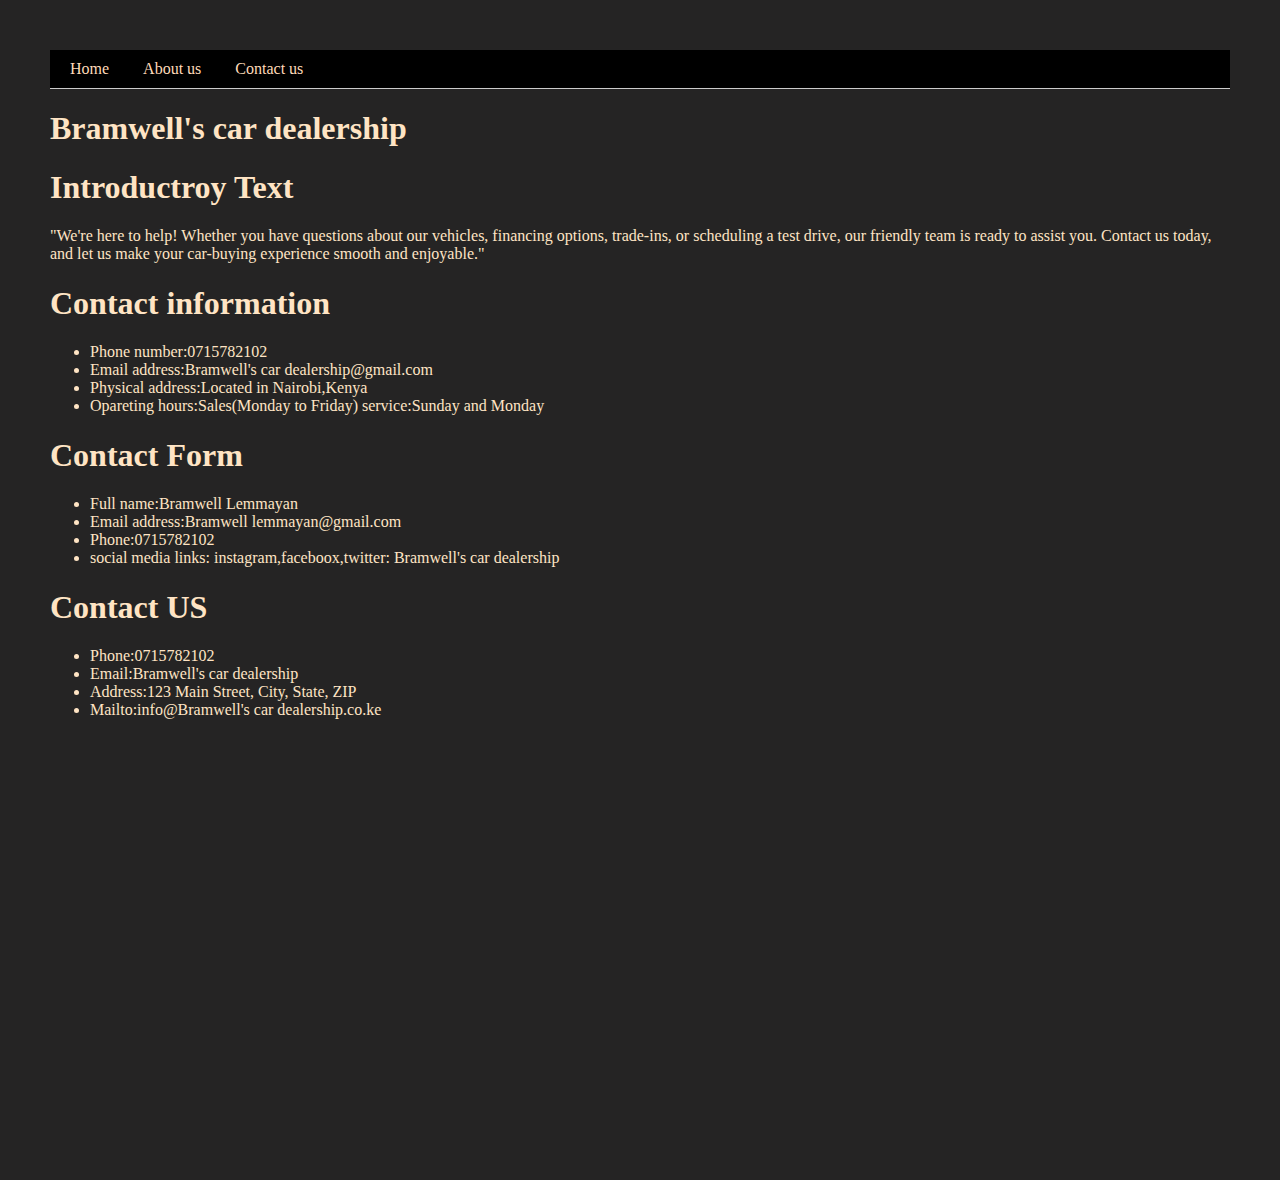
<file: contact.html>
<!DOCTYPE html>
<html lang="en">
<head>
    <meta charset="UTF-8">
    <meta name="viewport" content="width=device-width, initial-scale=1.0">
    <title>Document</title>
    <link rel="stylesheet" href="INDEX.css">
</head>
<body>
    <nav>
        <ul>
            <li><a href="index.html">Home </a></li>
            <li><a href="about.html">About us</a></li>
            <li><a href="contact.html">Contact us</a></li>
        </ul>
    </nav>
    <h1>Bramwell's car dealership</h1>
    <h1>Introductroy Text</h1>

    <p>"We're here to help! Whether you have questions about our vehicles, financing options, trade-ins, or scheduling a test drive, our friendly team is ready to assist you. Contact us today, and let us make your car-buying experience smooth and enjoyable."
    </p>
    <h1>Contact information</h1>
    <ul>
        <li>Phone number:0715782102</li>
        <li>Email address:Bramwell's car dealership@gmail.com</li>
        <li>Physical address:Located in Nairobi,Kenya </li>
        <li>Opareting hours:Sales(Monday to Friday)
            service:Sunday and Monday </li>

    </ul>
    <h1>Contact Form</h1>
    <ul>
<li> Full name:Bramwell Lemmayan</li>
<li>Email address:Bramwell lemmayan@gmail.com</li>
<li>Phone:0715782102</li>
<li>social media links: instagram,faceboox,twitter: Bramwell's car dealership</li>



    </ul>
    <h1>Contact US</h1>
    <ul>
        <li>Phone:0715782102</li>
        <li>Email:Bramwell's  car dealership</li>
        <li>Address:123 Main Street, City, State, ZIP</li>
        <li>Mailto:info@Bramwell's car dealership.co.ke</li>

    </ul>
 

    
    
</body>
</html>
</file>
<file: INDEX.css>
body {
width:1920 ;
height:1080px;
background-color:rgb(37, 36, 36) ;
color:bisque ;
margin:50px ;
border:5[px] ;
padding:50 ;
 }
 nav {
    background-color: black;
    padding: 10px;
    border-bottom: 1px solid #ccc;
}

nav ul {
    list-style-type: none;
    margin: 0;
    padding: 0;
}

nav li {
    display: inline-block;
    margin-right: 10px;
}

nav a {
    text-decoration: none;
    color: peachpuff;
    padding: 5px 10px;
}

nav a:hover {
    background-color: black;
;
</file>
